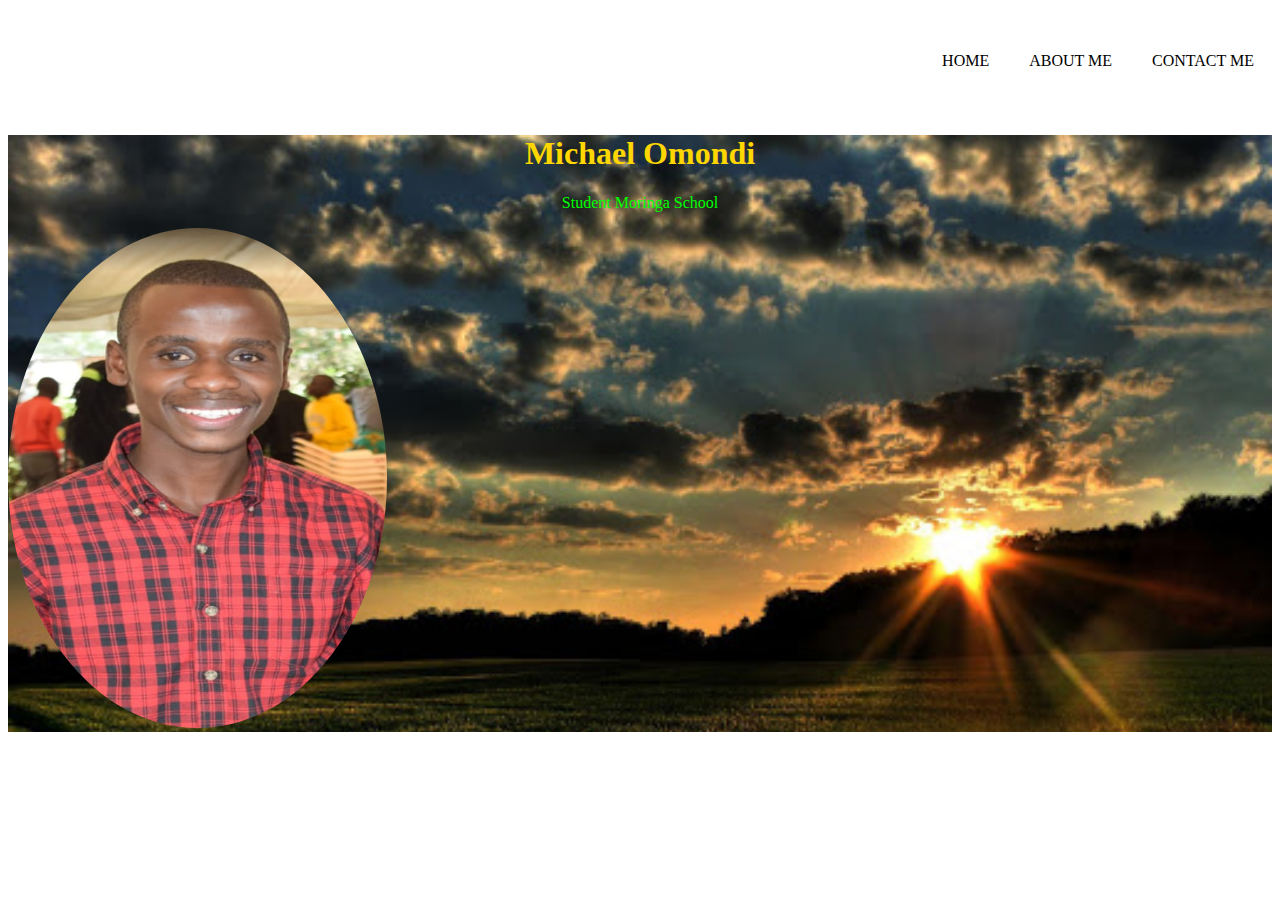
<file: index.html>
<!DOCTYPE html>
<html lang="en">
<head>
    <meta charset="UTF-8">
    <meta name="viewport" content="width=device-width, initial-scale=1.0">
    <title>Omondi</title>

    <link rel="stylesheet" type="text/css"  href="styles.css">

</head>

<body>
    
    <div>
        <nav>

            <ul>

                <li>
                    <a href="index.html">HOME</a>
                </li>
                <li>
                    <a href="about.html">ABOUT ME</a>
                </li>
                <li>
                    <a href="contact-me.html">CONTACT ME</a>
                </li>
            </ul>
        </nav>
    </div>

    <div class="omosh">

    <h1>Michael Omondi</h1>
    <p>Student Moringa School</p>
            
        </body>

        <img src="images/mk.jpeg" alt="" srcset="" width="300px" height="500px">

    </div>

    <style>

        h1{
            color: gold;

            text-align: center;


        }
    
        p{
    
            color: lime;

            text-align: center;

    
        }

        .nav{

          max-width: 860px;

          margin:0 auto;

          padding: 10px 0;

          margin-left: 0%;

}

img{

border-radius: 50%;

margin-left: auto;

margin-right: auto;

width: 30%;
}
    
    
    </style>

        

        




    </ul>
    
</body>
</html>
</file>
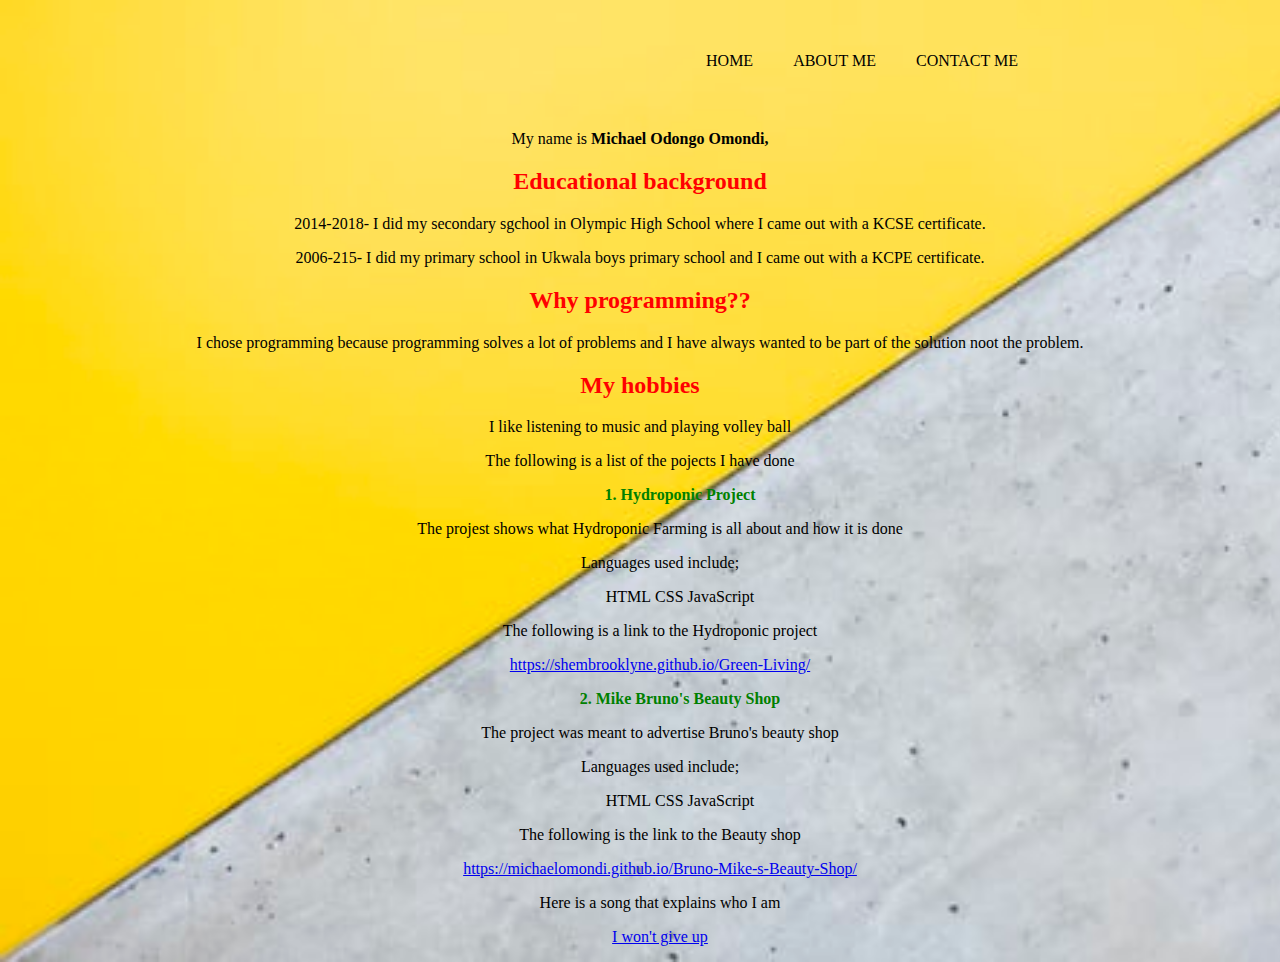
<file: about.html>
<!DOCTYPE html>
<html lang="en">

<head>
    <meta charset="UTF-8">
    <meta name="viewport" content="width=device-width, initial-scale=1.0">
    <title>Omondi</title>

    <link rel="stylesheet" type="text/css" href="about.css">


</head>

<div class="michael"></div>

<body>

    <div>
        <nav>

            <ul>

                <li>
                    <a href="index.html">HOME</a>
                </li>
                <li>
                    <a href="about.html">ABOUT ME</a>
                </li>
                <li>
                    <a href="contact-me.html">CONTACT ME</a>
                </li>
            </ul>
        </nav>
    </div>

    <div class="mike">

        <p>My name is <strong>Michael Odongo Omondi,</strong>

        <h2>Educational background</h2>


        <p>2014-2018- I did my secondary sgchool in Olympic High School where I came out with a KCSE certificate.</p>

        <p>2006-215- I did my primary school in Ukwala boys primary school and I came out with a KCPE certificate.</p>

        <h2>Why programming??</h2>

        <p>I chose programming because programming solves a lot of problems and I have always wanted to be part of the
            solution noot the problem.</p>


        <h2>My hobbies</h2>

        <p>I like listening to music and playing volley ball</p>

        <p>The following is a list of the pojects I have done</p>



        <ul>

            <ol> <strong>1. Hydroponic Project</strong></ol>

            <p>The projest shows what Hydroponic Farming is all about and how it is done</p>

            <p>Languages used include;</p>

            <ul>
                <li>HTML</li>

                <li>CSS</li>

                <li>JavaScript</li>
            </ul>

            <p>The following is a link to the Hydroponic project</p>

            <p><a href="https://shembrooklyne.github.io/Green-Living/">https://shembrooklyne.github.io/Green-Living/</a>
            </p>

            <ol><strong> 2. Mike Bruno's Beauty Shop</strong></ol>

            <p>The project was meant to advertise Bruno's beauty shop</p>

            <p>Languages used include;</p>

            <ul>

                <li>HTML</li>

                <li>CSS</li>

                <li>JavaScript</li>
            </ul>

            <p>The following is the link to the Beauty shop</p>

            <p><a
                    href="https://michaelomondi.github.io/Bruno-Mike-s-Beauty-Shop/">https://michaelomondi.github.io/Bruno-Mike-s-Beauty-Shop/</a>

            <p>Here is a song that explains who I am</p>

            <P><a href="https://youtu.be/c6rP-YP4c5I">I won't give up</a></P>
            </p>

    </div>




    <body>

    </body>

</html>

<style>
    body {


        text-align: center;

    }

    h2 {

        color: red;

        text-align: center;


    }

    p {

        text-align: center;
    }

    .nav {

        max-width: 860px;

        margin: 0 auto;

        padding: 10px;

        margin-left: 0%;

        text-align: left;
    }

    ol {

        color: green;
    }

    ol{

        text-align: center;
    }


</style>
</file>
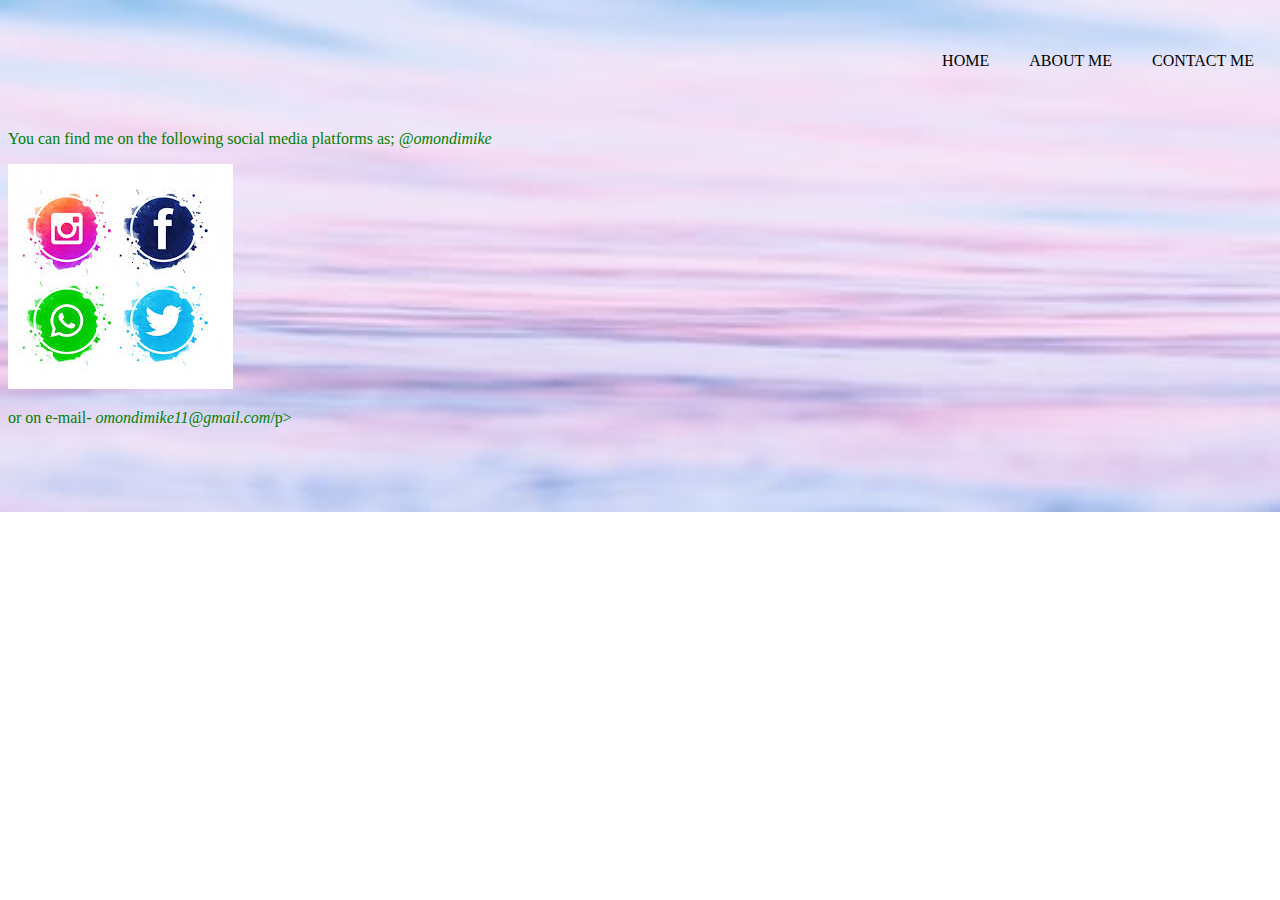
<file: contact-me.html>
<!DOCTYPE html>
<html lang="en">
<head>
    <meta charset="UTF-8">
    <meta name="viewport" content="width=device-width, initial-scale=1.0">
    <title>Omondi</title>

    <link rel="stylesheet" type="text/css"  href="contact-me.css">

</head>
<body>

    <div>
        <nav>

            <ul>

                <li>
                    <a href="index.html">HOME</a>
                </li>
                <li>
                    <a href="about.html">ABOUT ME</a>
                </li>
                <li>
                    <a href="contact-me.html">CONTACT ME</a>
                </li>
            </ul>
        </nav>
    </div>

    <p>You can find me on the following social media platforms as; <em>@omondimike</em> </p>
    

    <img src="images/social media icon.jpeg" alt="" srcset="">

    <p>or on e-mail- <em>omondimike11@gmail.com</em>/p>

        <i class="fa-facebook-square" aria-hidden="true"></i>

    
    
</body>
</html>

<style>

    p{

        color: green;
    }


    nav{

max-width: 860px;

margin: 0 auto;

padding: 10px 0;

margin-right: 0%;
}

ul{

text-align: right;

}

li{

display: inline-block;


}

nav>ul>li>a{

padding: 18px;

margin-right:0% ;

text-transform: uppercase;

text-decoration: none;

display: block;

color: black;
}

nav>ul>li>a:hover{


background-color: white;

color: yellow;
}




</style>
</file>
<file: styles.css>
.omosh{

  background-image: url("images/landscaped.jpg");

  background-size: cover;

  background-repeat: no-repeat;

  

}

p{

    color: lime;

    font-family: sans-serif;

    font-size: medium;

    font-style: normal;

    text-align: center;

}

p{

    color:black;

    text-align: left;

    font-family: initial;
    
}


nav{

    max-width: 860px;

    margin: 0 auto;

    padding: 10px 0;

    margin-right: 0%;
}

ul{

    text-align: right;

}

li{

    display: inline-block;


}

nav>ul>li>a{

    padding: 18px;

    margin-right:0% ;

    text-transform: uppercase;

    text-decoration: none;

    display: block;

    color: black;
}

nav>ul>li>a:hover{


    background-color: white;

    color: yellow;
}
</file>
<file: about.css>
body{

    background-image: url("images/bg.jpeg");

    background-repeat: no-repeat;

    background-size: cover;

}



.michael>p{
   color: green;

    font-family: sans-serif;

    font-size: medium;

    font-style: normal;

    text-align: left;
}

nav{

    max-width: 860px;

    margin: 0 auto;

    padding: 10px 0;

    margin-right: 0%;
}

ul{

    text-align: center;

}

li{

    display: inline-block;


}

nav>ul>li>a{

    padding: 18px;

    margin-right:0% ;

    text-transform: uppercase;

    text-decoration: none;

    display: block;

    color: black;
}

nav>ul>li>a:hover{


    background-color: white;

    color: yellow;
}
</file>
<file: contact-me.css>
body{

    background-image: url("images/mmmmmk.jpeg");

    background-size: cover;

    background-repeat: no-repeat;
}
</file>
